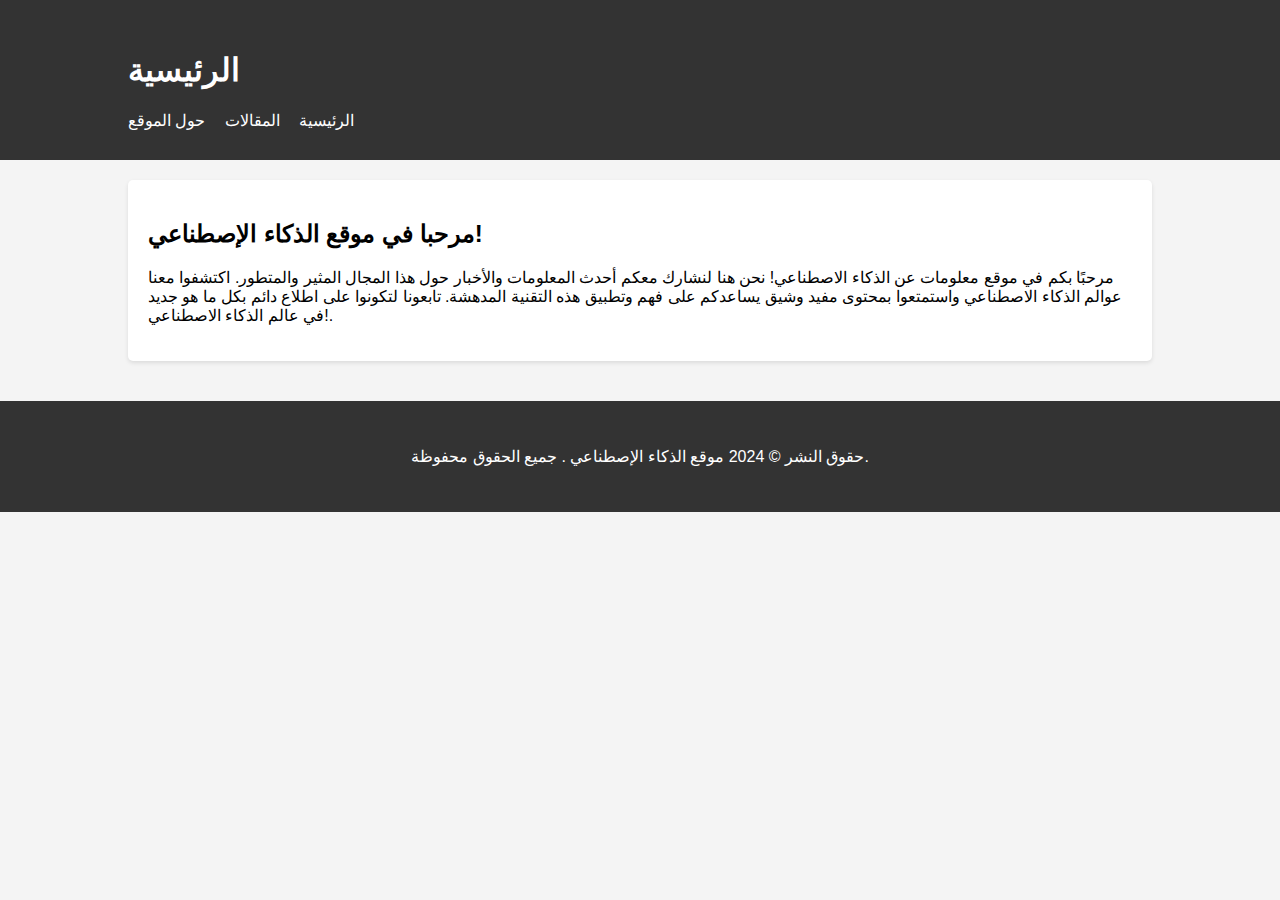
<file: index.html>
<!DOCTYPE html>
<html lang="ar">
<head>
    <meta charset="UTF-8">
    <meta name="viewport" content="width=device-width, initial-scale=1.0">
    <title>الرئيسية</title>
    <link rel="stylesheet" href="styles.css">
</head>
<body>
    <header>
        <div class="container">
            <h1>الرئيسية</h1>
            <nav>
                <a href="index.html">الرئيسية</a>
                <a href="articles.html">المقالات</a>
                <a href="about.html">حول الموقع</a>
            </nav>
        </div>
    </header>

    <main class="container">
        <article>
            <h2> مرحبا في موقع الذكاء الإصطناعي!</h2>
            <p>مرحبًا بكم في موقع معلومات عن الذكاء الاصطناعي! نحن هنا لنشارك معكم أحدث المعلومات والأخبار حول هذا المجال المثير والمتطور. اكتشفوا معنا عوالم الذكاء الاصطناعي واستمتعوا بمحتوى مفيد وشيق يساعدكم على فهم وتطبيق هذه التقنية المدهشة. تابعونا لتكونوا على اطلاع دائم بكل ما هو جديد في عالم الذكاء الاصطناعي!.</p>
        </article>

        <!-- يمكنك إضافة المزيد من المقالات هنا -->

    </main>

    <footer>
        <div class="container">
            <p>حقوق النشر &copy; 2024 موقع الذكاء الإصطناعي . جميع الحقوق محفوظة.</p>
        </div>
    </footer>
</body>
</html>
</file>
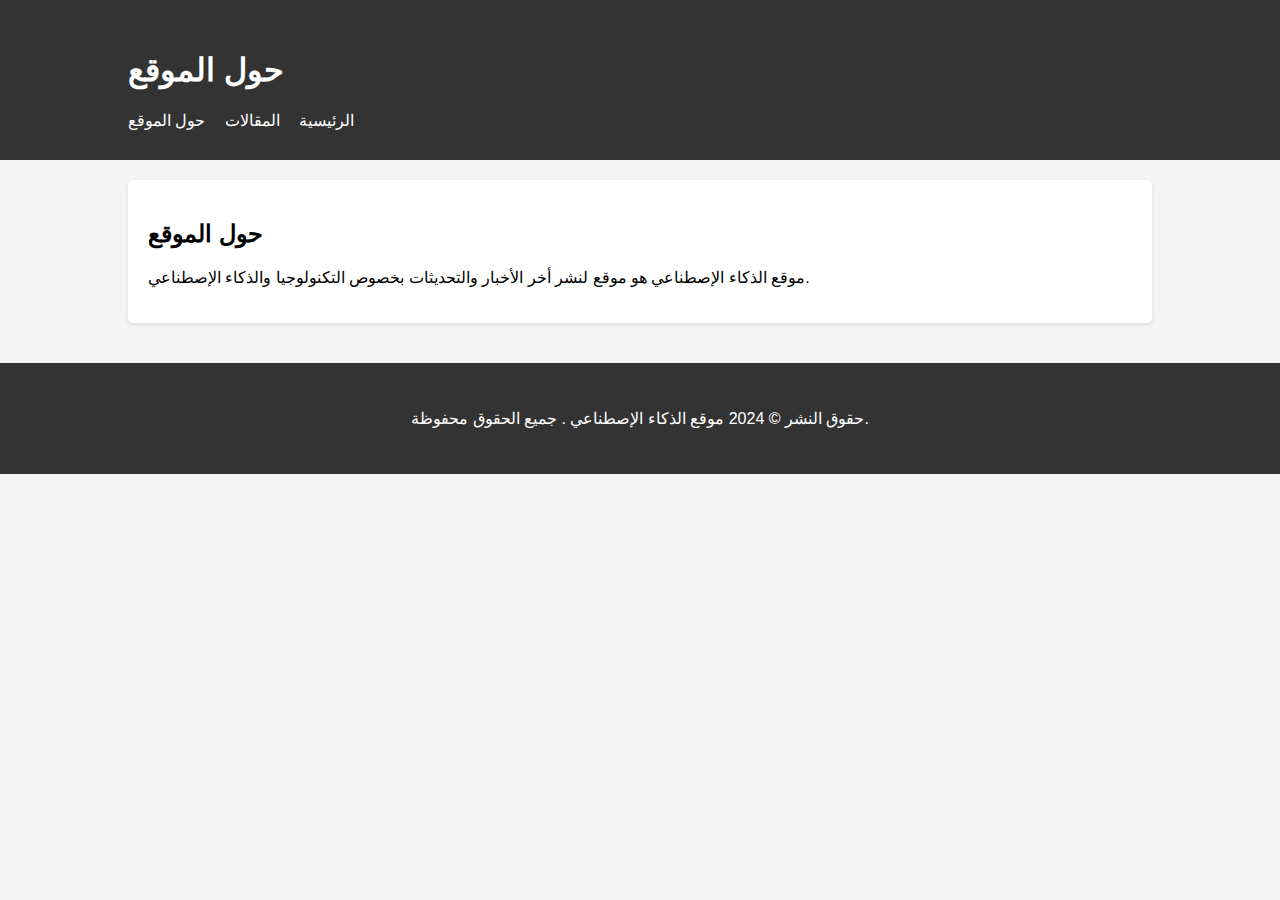
<file: about.html>
<!DOCTYPE html>
<html lang="ar">
<head>
    <meta charset="UTF-8">
    <meta name="viewport" content="width=device-width, initial-scale=1.0">
    <title>حول الموقع</title>
    <link rel="stylesheet" href="styles.css">
</head>
<body>
    <header>
        <div class="container">
            <h1>حول الموقع</h1>
            <nav>
                <a href="index.html">الرئيسية</a>
                <a href="articles.html">المقالات</a>
                <a href="about.html">حول الموقع</a>
            </nav>
        </div>
    </header>

    <main class="container">
        <article>
            <h2>حول الموقع</h2>
            <p>موقع الذكاء الإصطناعي هو موقع لنشر أخر الأخبار والتحديثات بخصوص التكنولوجيا والذكاء الإصطناعي.</p>
        </article>

        <!-- يمكنك إضافة المزيد من المقالات هنا -->

    </main>

    <footer>
        <div class="container">
            <p>حقوق النشر &copy; 2024 موقع الذكاء الإصطناعي . جميع الحقوق محفوظة.</p>
        </div>
    </footer>
</body>
</html>
</file>
<file: styles.css>
body {
    font-family: 'Arial', sans-serif;
    margin: 0;
    padding: 0;
    background-color: #f4f4f4;
}

.container {
    width: 80%;
    margin: 0 auto;
    padding: 20px;
}

header {
    background-color: #333333;
    color: #fff;
    padding: 10px 0;
}

header nav {
    display: inline-block;
}

header nav a {
    color: #fff;
    margin-right: 15px;
    text-decoration: none;
}

main {
    margin-top: 20px;
}

article {
    background-color: #fff;
    margin-bottom: 20px;
    padding: 20px;
    border-radius: 5px;
    box-shadow: 0 2px 4px rgba(0, 0, 0, 0.1);
}

footer {
    background-color: #333;
    color: #fff;
    text-align: center;
    padding: 10px 0;
}
</file>
